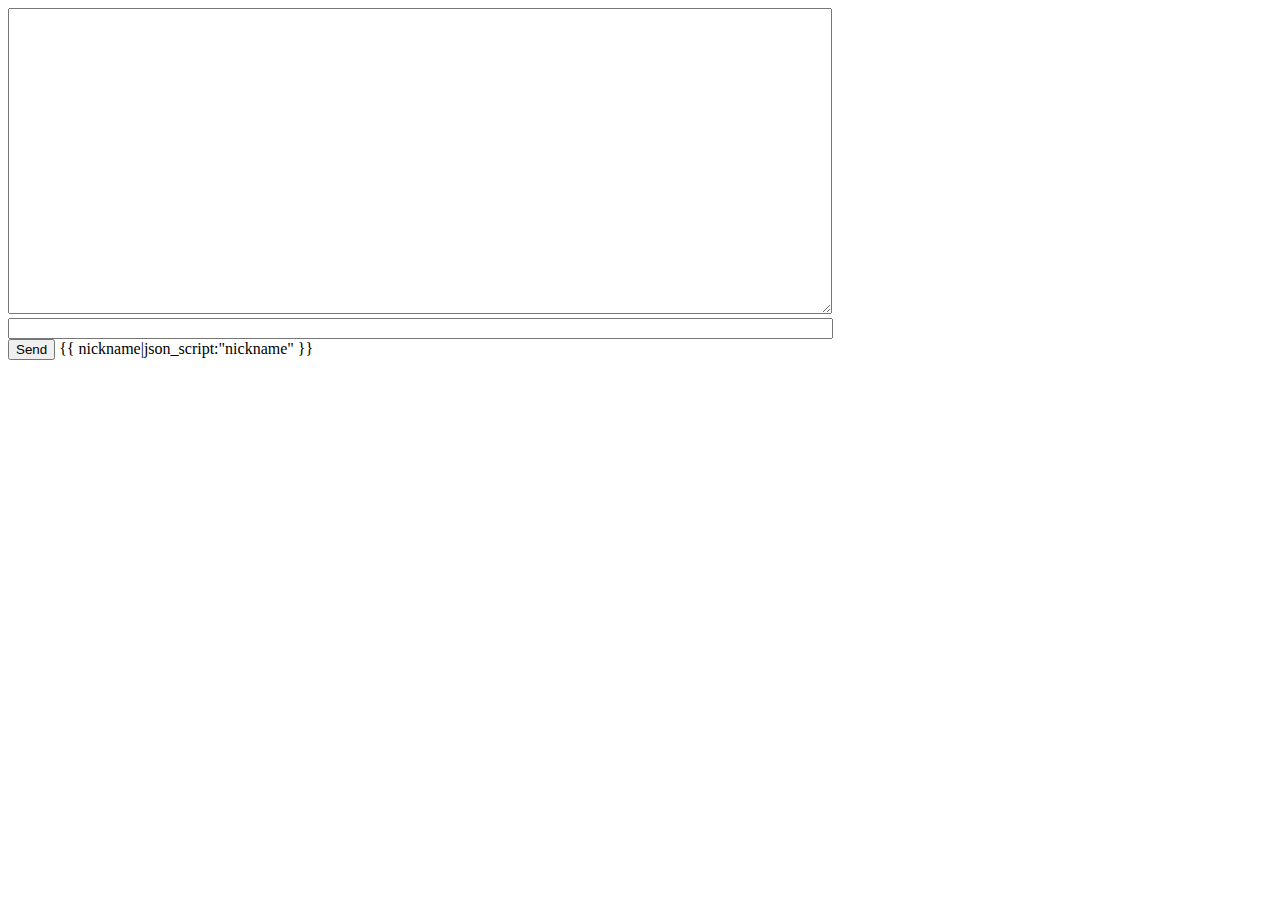
<file: transcendence-api/users/templates/users/room.html>
<!-- chat/templates/chat/room.html -->
<!DOCTYPE html>
<html>
<head>
    <meta charset="utf-8"/>
    <title>Chat Room</title>
</head>
<body>
<textarea id="chat-log" cols="100" rows="20"></textarea><br>
<input id="chat-message-input" type="text" size="100"><br>
<input id="chat-message-submit" type="button" value="Send">
{{ nickname|json_script:"nickname" }}
<script>
    const nickname = JSON.parse(document.getElementById('nickname').textContent);

    const chatSocket = new WebSocket(
        'ws://'
        + window.location.host
        + '/ws/user/'
        + nickname
        + '/'
    );

    chatSocket.onmessage = function(e) {
        const data = JSON.parse(e.data);
        document.querySelector('#chat-log').value += (data.message + '\n');
    };

    chatSocket.onclose = function(e) {
        console.error('Chat socket closed unexpectedly');
    };

    document.querySelector('#chat-message-input').focus();
    document.querySelector('#chat-message-input').onkeyup = function(e) {
        if (e.key === 'Enter') {  // enter, return
            document.querySelector('#chat-message-submit').click();
        }
    };

    document.querySelector('#chat-message-submit').onclick = function(e) {
        const messageInputDom = document.querySelector('#chat-message-input');
        const message = messageInputDom.value;
        chatSocket.send(JSON.stringify({
            'message': message
        }));
        messageInputDom.value = '';
    };
</script>
</body>
</html>
</file>
